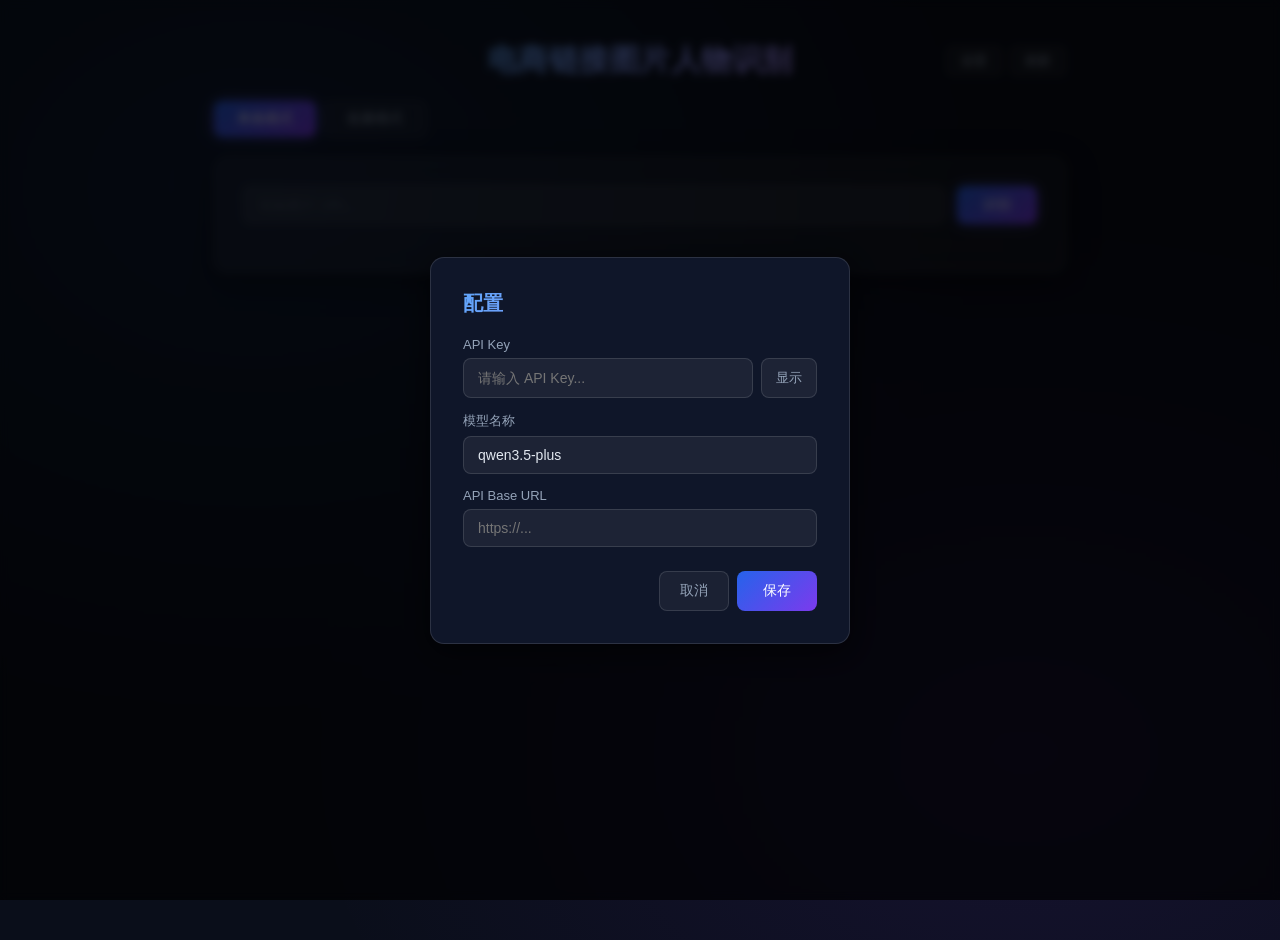
<file: index.html>
<!DOCTYPE html>
<html lang="zh-CN">
<head>
  <meta charset="UTF-8">
  <meta http-equiv="Content-Security-Policy" content="default-src 'self' 'unsafe-inline' https:; img-src * data:; connect-src *">
  <title>电商图片人物识别</title>
  <link rel="stylesheet" href="style.css">
</head>
<body>
  <!-- 配置对话框遮罩 -->
  <div id="config-overlay" class="config-overlay hidden">
    <div class="config-dialog">
      <h2>配置</h2>
      <p class="field-label">API Key</p>
      <div class="key-row">
        <input type="password" id="config-api-key" placeholder="请输入 API Key..." />
        <button class="toggle-btn" id="toggle-key-btn">显示</button>
      </div>
      <p class="field-label">模型名称</p>
      <input type="text" id="config-model" placeholder="qwen3.5-plus" />
      <p class="field-label">API Base URL</p>
      <input type="text" id="config-base-url" placeholder="https://..." />
      <p class="error-msg hidden" id="config-error">请填写所有必填项</p>
      <div class="actions">
        <button class="btn-cancel hidden" id="config-cancel-btn">取消</button>
        <button class="btn-save" id="config-save-btn">保存</button>
      </div>
    </div>
  </div>

  <div class="container">
    <div class="title-row">
      <h1>电商链接图片人物识别</h1>
      <div class="title-row-btns">
        <button id="settings-btn" class="reset-btn">设置</button>
        <button id="reset-btn" class="reset-btn">刷新</button>
      </div>
    </div>

    <div class="tabs">
      <button class="tab active" data-tab="single">单条模式</button>
      <button class="tab" data-tab="batch">批量模式</button>
    </div>

    <div id="single-panel" class="panel">
      <div class="input-row">
        <input type="text" id="single-url" placeholder="粘贴图片 URL..." />
        <button id="single-cancel-btn" class="cancel-btn hidden">终止</button>
        <button id="single-btn">识别</button>
      </div>
      <div id="single-result"></div>
    </div>

    <div id="batch-panel" class="panel hidden">
      <div class="batch-toolbar">
        <input type="file" id="batch-file" accept=".xlsx" />
        <div class="batch-actions">
          <button id="batch-cancel-btn" class="cancel-btn hidden">终止</button>
          <button id="batch-btn">开始批量识别</button>
        </div>
      </div>
      <div id="batch-progress" class="hidden">
        <div class="progress-bar"><div id="progress-fill"></div></div>
        <div class="progress-stats">
          <span id="progress-count">已处理 0/0</span>
          <span id="progress-success" class="stat-success">成功 0</span>
          <span id="progress-fail" class="stat-fail">失败 0</span>
          <span id="progress-time">耗时 0s</span>
        </div>
      </div>
      <div id="batch-result"></div>
    </div>
  </div>
  <script src="https://cdn.sheetjs.com/xlsx-0.20.3/package/dist/xlsx.full.min.js"></script>
  <script src="app.js"></script>
</body>
</html>
</file>
<file: style.css>
* { box-sizing: border-box; margin: 0; padding: 0; }

body {
  font-family: -apple-system, BlinkMacSystemFont, 'Segoe UI', sans-serif;
  background: #0a0e1a;
  background-image:
    radial-gradient(ellipse at 20% 20%, rgba(59, 130, 246, 0.12) 0%, transparent 50%),
    radial-gradient(ellipse at 80% 80%, rgba(124, 58, 237, 0.10) 0%, transparent 50%);
  color: #e2e8f0;
  min-height: 100vh;
}

.container { max-width: 900px; margin: 40px auto; padding: 0 24px; }

h1 {
  font-size: 30px;
  font-weight: 700;
  background: linear-gradient(135deg, #60a5fa, #a78bfa);
  -webkit-background-clip: text;
  -webkit-text-fill-color: transparent;
  background-clip: text;
  text-align: center;
  letter-spacing: 0.5px;
}

.title-row {
  display: flex;
  align-items: center;
  justify-content: center;
  gap: 12px;
  margin-bottom: 20px;
  position: relative;
}
.title-row h1 { margin-bottom: 0; }

.reset-btn {
  padding: 5px 14px;
  background: rgba(255,255,255,0.05);
  color: #94a3b8;
  border: 1px solid rgba(255,255,255,0.12);
  border-radius: 6px;
  cursor: pointer;
  font-size: 13px;
  transition: all 0.2s;
}
.reset-btn:hover { background: rgba(255,255,255,0.10); color: #e2e8f0; border-color: rgba(255,255,255,0.2); }
.reset-btn:disabled { background: rgba(255,255,255,0.03); color: #475569; border-color: rgba(255,255,255,0.06); cursor: not-allowed; }

.title-row-btns {
  display: flex;
  gap: 8px;
  position: absolute;
  right: 0;
  top: 50%;
  transform: translateY(-50%);
}

.tabs { display: flex; gap: 8px; margin-bottom: 20px; }
.tab {
  padding: 8px 22px;
  border: 1px solid rgba(255,255,255,0.12);
  background: rgba(255,255,255,0.04);
  color: #94a3b8;
  border-radius: 8px;
  cursor: pointer;
  font-size: 14px;
  transition: all 0.2s;
}
.tab:hover { background: rgba(255,255,255,0.08); color: #e2e8f0; }
.tab.active {
  background: linear-gradient(135deg, #2563eb, #7c3aed);
  color: #fff;
  border-color: transparent;
  box-shadow: 0 0 16px rgba(99, 102, 241, 0.4);
}

.panel {
  background: rgba(255,255,255,0.04);
  border: 1px solid rgba(255,255,255,0.08);
  border-radius: 14px;
  padding: 28px;
  backdrop-filter: blur(12px);
  box-shadow: 0 8px 32px rgba(0,0,0,0.4), 0 0 0 1px rgba(255,255,255,0.05) inset;
}

.hidden { display: none !important; }

.input-row { display: flex; gap: 12px; margin-bottom: 20px; }
.input-row input[type="text"] {
  flex: 1;
  padding: 10px 16px;
  background: rgba(255,255,255,0.06);
  border: 1px solid rgba(255,255,255,0.12);
  border-radius: 8px;
  font-size: 14px;
  color: #e2e8f0;
  transition: all 0.2s;
  outline: none;
}
.input-row input[type="text"]::placeholder { color: #475569; }
.input-row input[type="text"]:focus {
  border-color: #6366f1;
  box-shadow: 0 0 0 3px rgba(99, 102, 241, 0.2);
}
.input-row button {
  padding: 10px 26px;
  background: linear-gradient(135deg, #2563eb, #7c3aed);
  color: #fff;
  border: none;
  border-radius: 8px;
  cursor: pointer;
  font-size: 14px;
  font-weight: 500;
  transition: all 0.2s;
  box-shadow: 0 0 16px rgba(99, 102, 241, 0.3);
}
.input-row button:hover {
  box-shadow: 0 0 24px rgba(99, 102, 241, 0.5);
  transform: translateY(-1px);
}
.input-row button:disabled { background: rgba(255,255,255,0.1); box-shadow: none; cursor: not-allowed; transform: none; color: #475569; }

.image-card { display: inline-block; margin: 8px; text-align: center; vertical-align: top; }
.image-card img {
  width: 150px; height: 150px; object-fit: cover;
  border-radius: 8px;
  border: 1px solid rgba(255,255,255,0.12);
  box-shadow: 0 4px 16px rgba(0,0,0,0.4);
}

.single-result-card {
  display: flex;
  flex-direction: column;
  align-items: center;
  padding: 20px 0 8px;
  width: 100%;
}
.single-result-card img {
  width: 320px;
  height: 320px;
  object-fit: cover;
  border-radius: 12px;
  border: 1px solid rgba(255,255,255,0.12);
  box-shadow: 0 8px 32px rgba(0,0,0,0.5), 0 0 0 1px rgba(99,102,241,0.15) inset;
}
.single-result-info {
  display: flex;
  align-items: center;
  gap: 12px;
  margin-top: 14px;
}

.label { display: inline-block; margin-top: 6px; padding: 6px 18px; border-radius: 20px; font-size: 16px; font-weight: 600; }
.label.model {
  background: rgba(99, 102, 241, 0.2);
  color: #a5b4fc;
  border: 1px solid rgba(99, 102, 241, 0.3);
}
.label.static {
  background: rgba(52, 211, 153, 0.15);
  color: #6ee7b7;
  border: 1px solid rgba(52, 211, 153, 0.25);
}

.elapsed-text { font-size: 12px; color: #64748b; margin-top: 6px; }
.error-msg { color: #f87171; font-size: 13px; margin-top: 8px; }

.progress-bar {
  height: 6px;
  background: rgba(255,255,255,0.08);
  border-radius: 4px;
  margin-bottom: 12px;
  overflow: hidden;
}
#progress-fill {
  height: 100%;
  background: linear-gradient(90deg, #2563eb, #7c3aed, #06b6d4);
  background-size: 200% 100%;
  border-radius: 4px;
  width: 0;
  transition: width 0.3s;
  animation: shimmer 2s linear infinite;
}
@keyframes shimmer {
  0% { background-position: 200% 0; }
  100% { background-position: -200% 0; }
}

.progress-stats { display: flex; gap: 16px; font-size: 13px; color: #64748b; }
.stat-success { color: #34d399; }
.stat-fail { color: #64748b; }
.stat-fail.has-error { color: #f87171; }

.batch-toolbar { display: flex; align-items: center; justify-content: space-between; margin-bottom: 20px; }
.batch-toolbar input[type="file"] { color: #94a3b8; font-size: 13px; }
.batch-actions { display: flex; gap: 8px; }
.batch-actions button {
  padding: 10px 26px;
  background: linear-gradient(135deg, #2563eb, #7c3aed);
  color: #fff;
  border: none;
  border-radius: 8px;
  cursor: pointer;
  font-size: 14px;
  font-weight: 500;
  transition: all 0.2s;
  box-shadow: 0 0 16px rgba(99, 102, 241, 0.3);
}
.batch-actions button:hover {
  box-shadow: 0 0 24px rgba(99, 102, 241, 0.5);
  transform: translateY(-1px);
}
.batch-actions button:disabled { background: rgba(255,255,255,0.1); box-shadow: none; cursor: not-allowed; transform: none; color: #475569; }

.cancel-btn {
  padding: 10px 20px;
  background: rgba(239, 68, 68, 0.15) !important;
  color: #f87171 !important;
  border: 1px solid rgba(239, 68, 68, 0.3) !important;
  border-radius: 8px;
  cursor: pointer;
  font-size: 14px;
  transition: all 0.2s;
  box-shadow: none !important;
}
.cancel-btn:hover {
  background: rgba(239, 68, 68, 0.25) !important;
  box-shadow: 0 0 12px rgba(239, 68, 68, 0.3) !important;
  transform: none !important;
}

.download-btn {
  margin-top: 16px;
  padding: 10px 26px;
  background: linear-gradient(135deg, #059669, #10b981);
  color: #fff;
  border: none;
  border-radius: 8px;
  cursor: pointer;
  font-size: 14px;
  font-weight: 500;
  transition: all 0.2s;
  box-shadow: 0 0 16px rgba(16, 185, 129, 0.3);
}
.download-btn:hover {
  box-shadow: 0 0 24px rgba(16, 185, 129, 0.5);
  transform: translateY(-1px);
}
.download-tip {
  margin-top: 10px;
  font-size: 13px;
  color: #34d399;
}

.config-overlay {
  position: fixed;
  inset: 0;
  background: rgba(0,0,0,0.7);
  display: flex;
  align-items: center;
  justify-content: center;
  z-index: 1000;
  backdrop-filter: blur(4px);
}
.config-dialog {
  background: #0f1629;
  border: 1px solid rgba(255,255,255,0.12);
  border-radius: 14px;
  padding: 32px;
  width: 420px;
  box-shadow: 0 8px 32px rgba(0,0,0,0.6);
}
.config-dialog h2 {
  font-size: 20px;
  font-weight: 700;
  background: linear-gradient(135deg, #60a5fa, #a78bfa);
  -webkit-background-clip: text;
  -webkit-text-fill-color: transparent;
  background-clip: text;
  margin-bottom: 20px;
}
.field-label { font-size: 13px; color: #94a3b8; margin: 14px 0 6px; }
.config-dialog input[type="text"],
.config-dialog input[type="password"] {
  width: 100%;
  padding: 10px 14px;
  background: rgba(255,255,255,0.06);
  border: 1px solid rgba(255,255,255,0.12);
  border-radius: 8px;
  color: #e2e8f0;
  font-size: 14px;
  outline: none;
  box-sizing: border-box;
}
.config-dialog input:focus { border-color: #6366f1; box-shadow: 0 0 0 3px rgba(99,102,241,0.2); }
.key-row { display: flex; gap: 8px; }
.key-row input { flex: 1; }
.toggle-btn {
  padding: 10px 14px;
  background: rgba(255,255,255,0.06);
  border: 1px solid rgba(255,255,255,0.12);
  border-radius: 8px;
  color: #94a3b8;
  cursor: pointer;
  font-size: 13px;
  white-space: nowrap;
}
.toggle-btn:hover { background: rgba(255,255,255,0.10); color: #e2e8f0; }
.actions { display: flex; justify-content: flex-end; gap: 8px; margin-top: 24px; }
.btn-save {
  padding: 10px 26px;
  background: linear-gradient(135deg, #2563eb, #7c3aed);
  color: #fff;
  border: none;
  border-radius: 8px;
  cursor: pointer;
  font-size: 14px;
  font-weight: 500;
}
.btn-cancel {
  padding: 10px 20px;
  background: rgba(255,255,255,0.05);
  color: #94a3b8;
  border: 1px solid rgba(255,255,255,0.12);
  border-radius: 8px;
  cursor: pointer;
  font-size: 14px;
}
</file>
